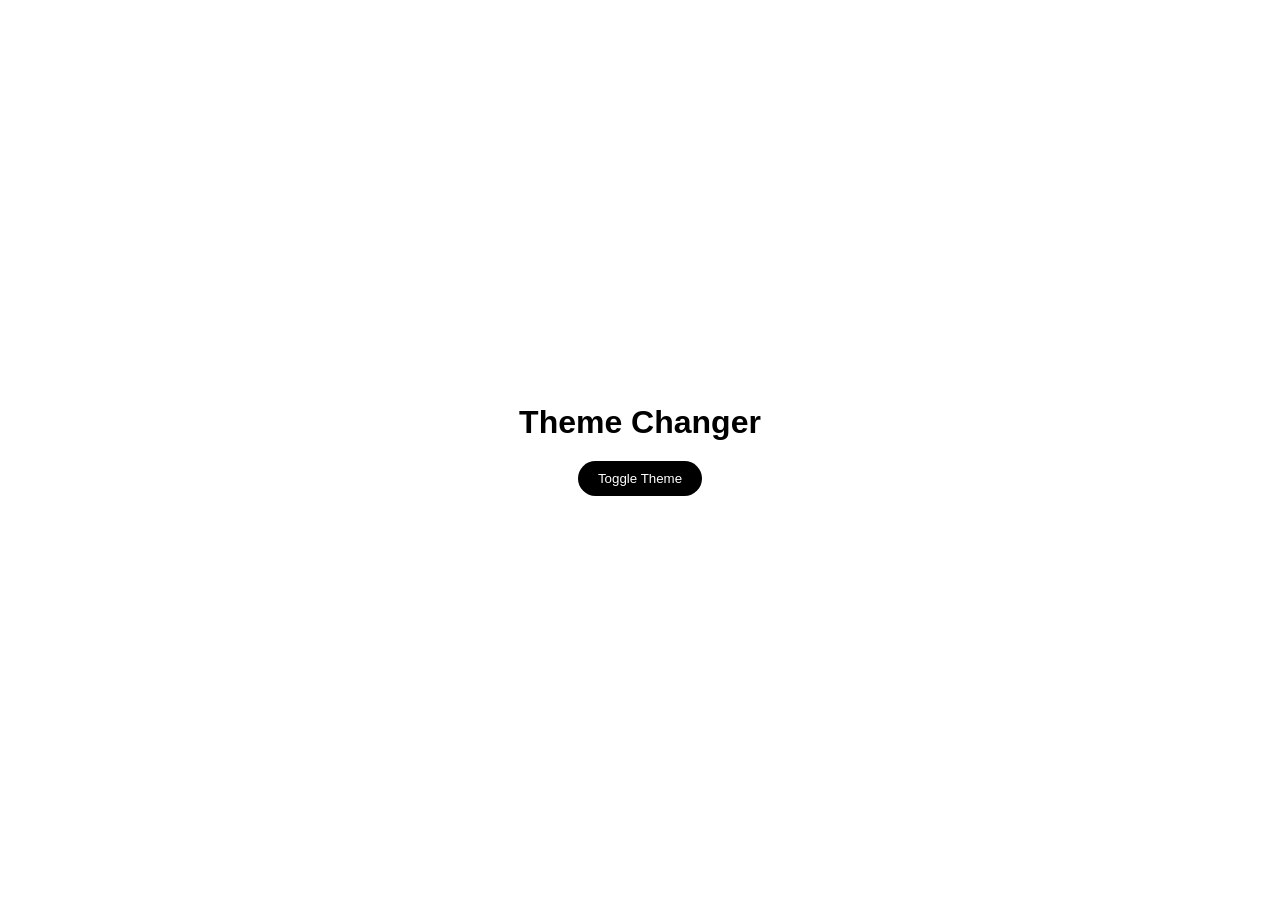
<file: Theme Changer/index.html>
<!DOCTYPE html>
<html lang="en">
<head>
    <meta charset="UTF-8">
    <meta name="viewport" content="width=device-width, initial-scale=1.0">
    <title>Theme Changer</title>
    <link rel="stylesheet" href="style.css">
</head>
<body class="light">

    <h1>Theme Changer</h1>

    <button id="toggleBtn">Toggle Theme</button>

    <script src="script.js"></script>
</body>
</html>
</file>
<file: Theme Changer/style.css>
* {
    margin: 0;
    padding: 0;
    box-sizing: border-box;
}

body {
    height: 100vh;
    display: flex;
    flex-direction: column;
    justify-content: center;
    align-items: center;
    gap: 20px;
    font-family: Arial, sans-serif;
    transition: 0.4s ease;
}

/* Light Theme */
.light {
    background-color: white;
    color: black;
}

.light button {
    background-color: black;
    color: white;
    border: none;
    padding: 10px 20px;
    cursor: pointer;
    border-radius: 20px;
}

/* Dark Theme */
.dark {
    background-color: #121212;
    color: white;
}

.dark button {
    background-color: white;
    color: black;
    border: none;
    padding: 10px 20px;
    cursor: pointer;
    border-radius: 20px;
}
</file>
